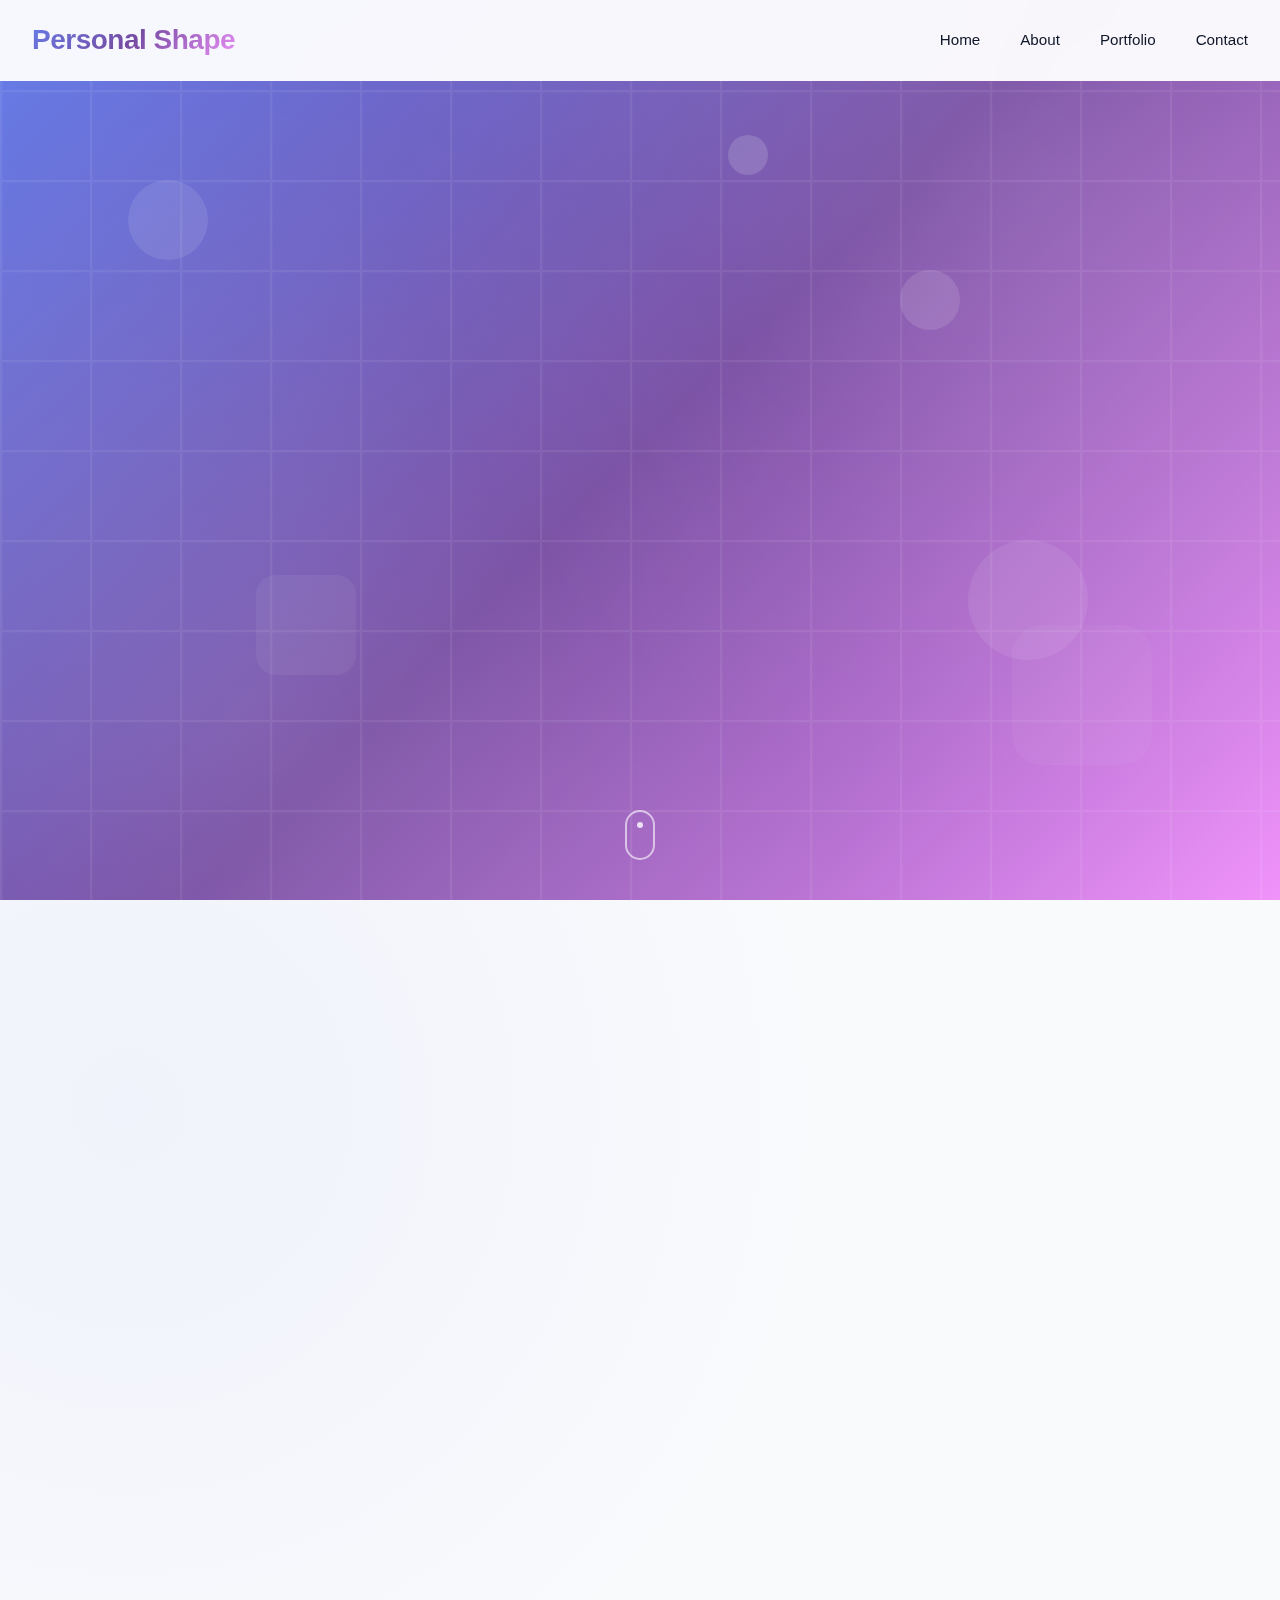
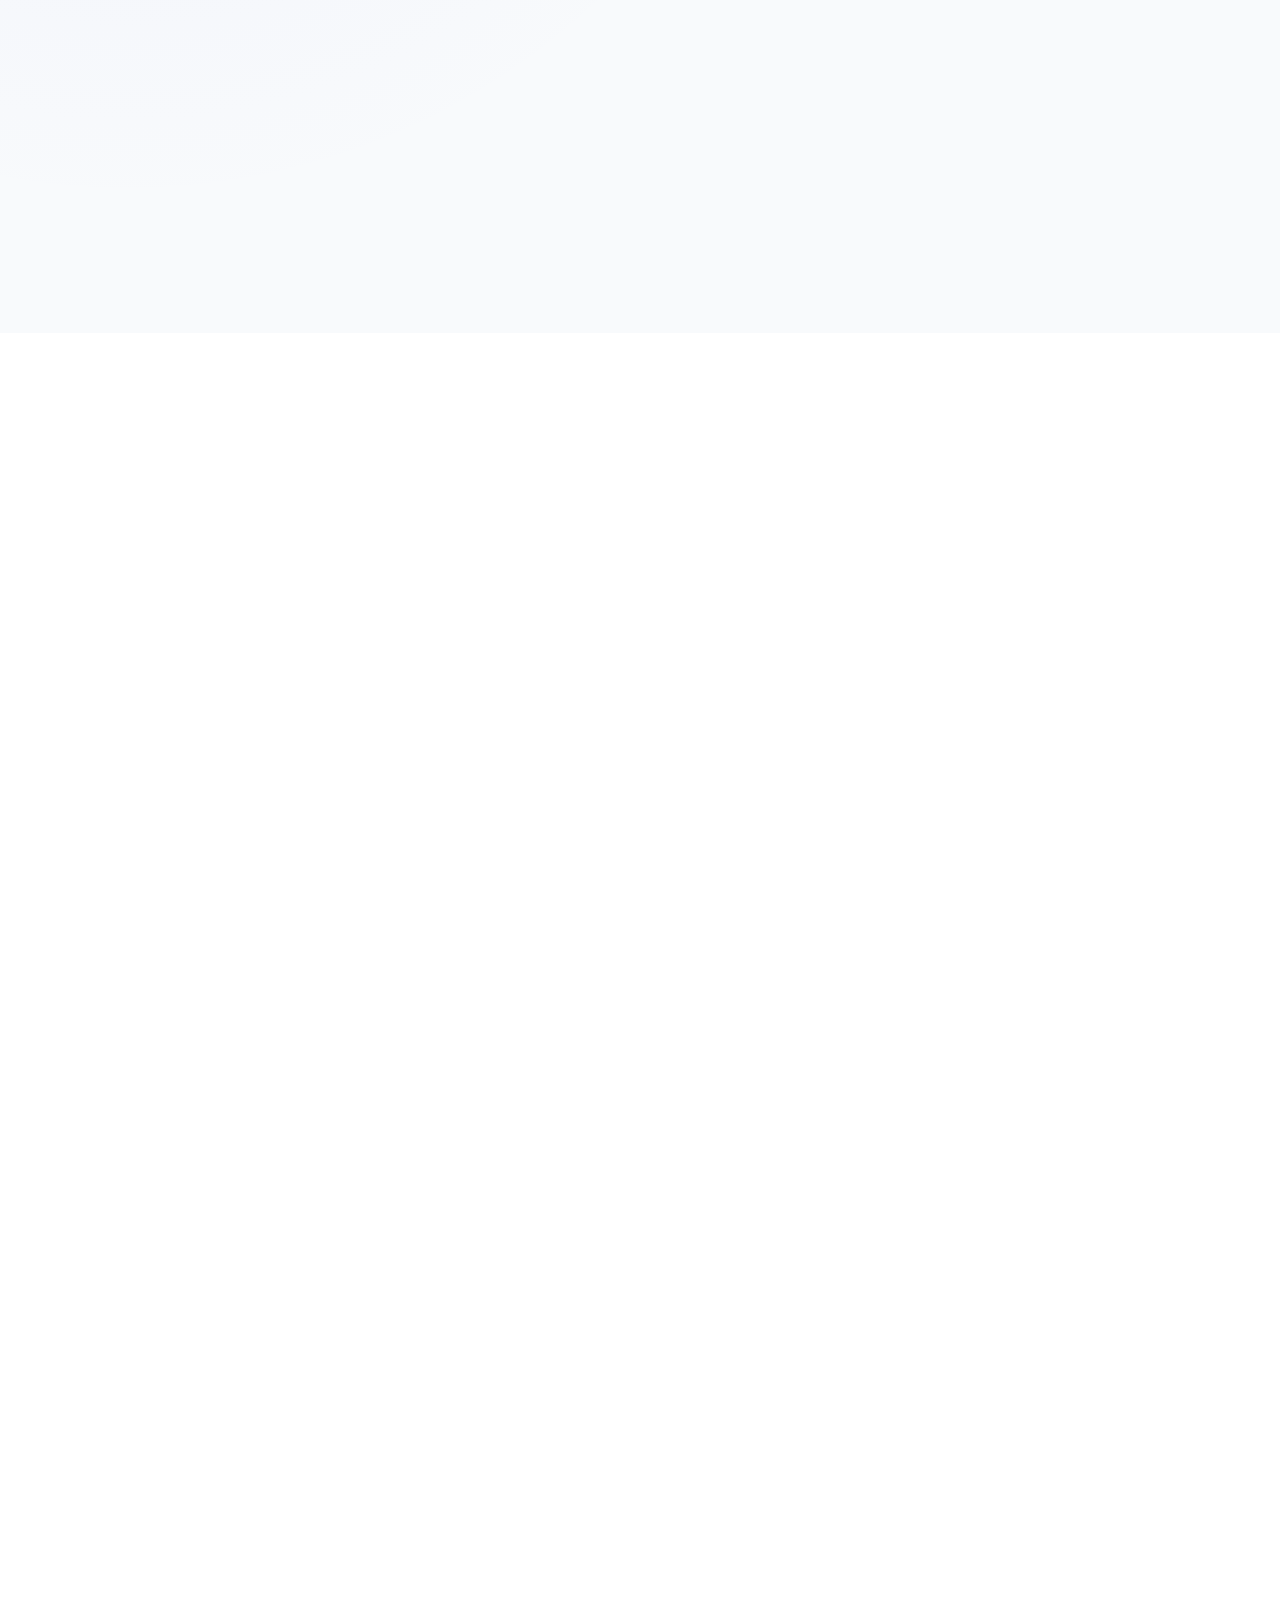
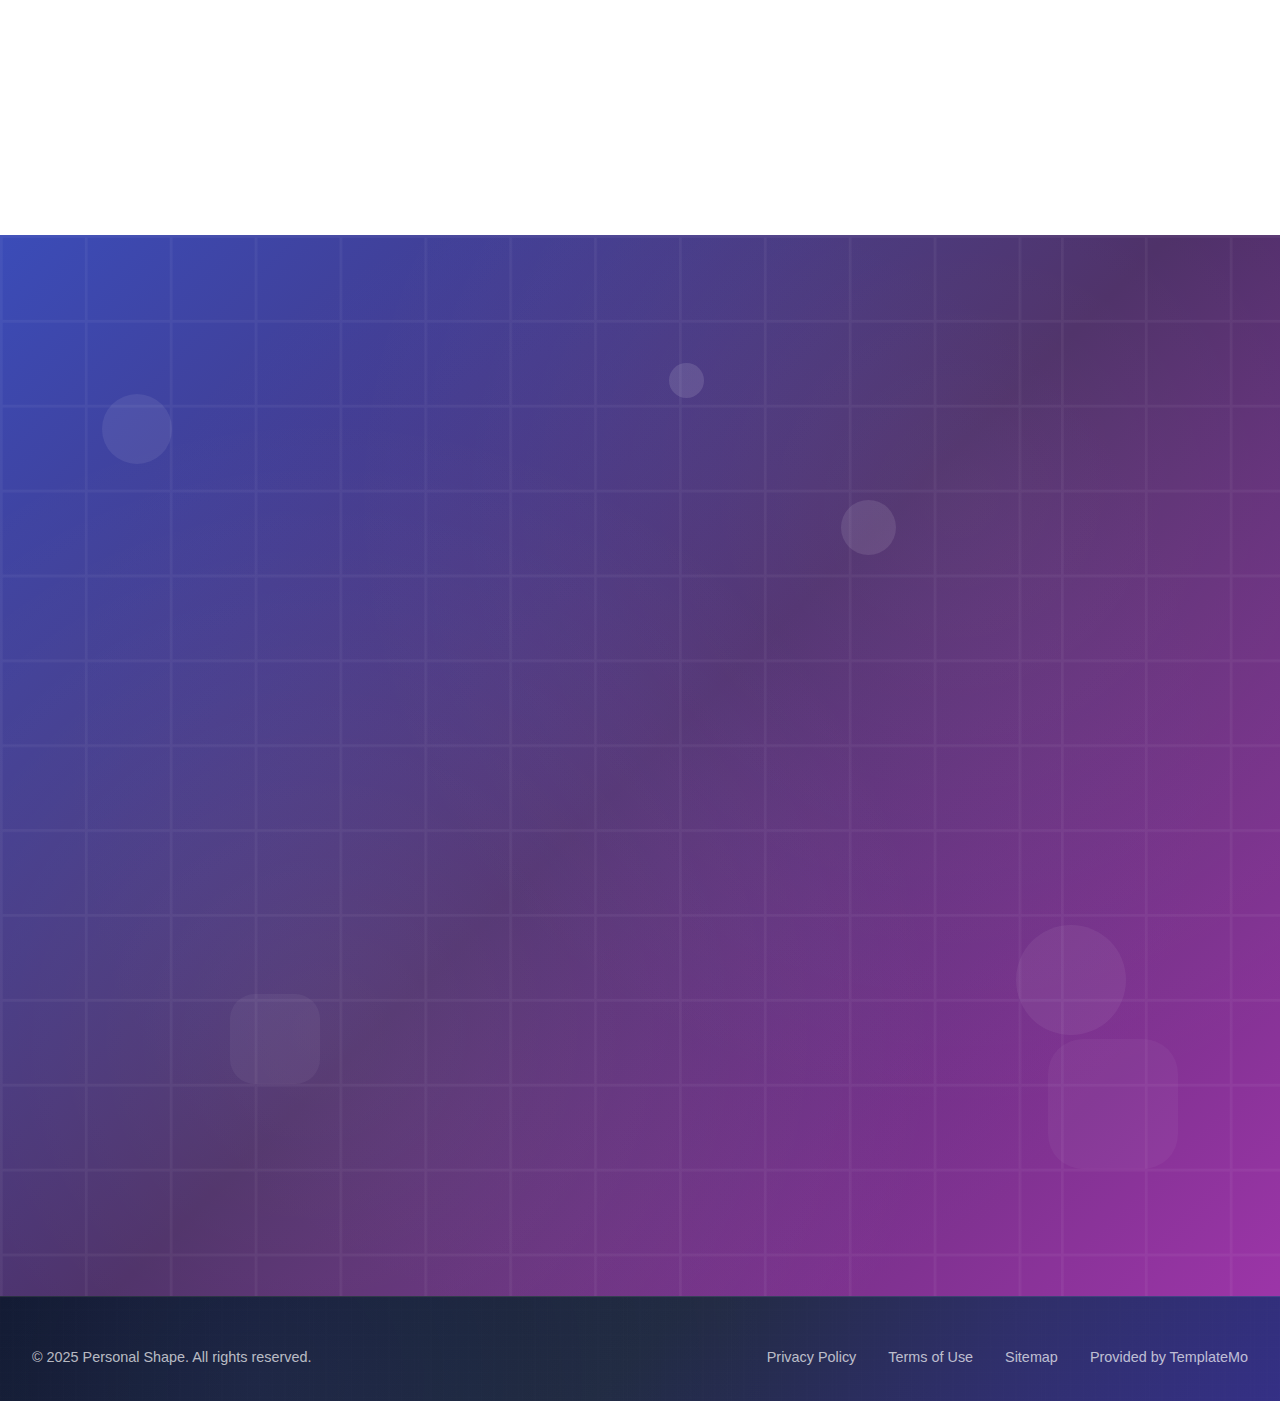
<file: personal-portfolio/index.html>
<!DOCTYPE html>
<html lang="en">
<head>
    <meta charset="UTF-8">
    <meta name="viewport" content="width=device-width, initial-scale=1.0">
    <title>Personal Shape - Creative Designer</title>
    <link href="templatemo-personal-style.css" rel="stylesheet">

<!--

TemplateMo 593 personal shape

https://templatemo.com/tm-593-personal-shape

-->
</head>
<body>
    <!-- Navigation -->
    <nav id="navbar">
        <div class="nav-container">
            <div class="logo">Personal Shape</div>
            <ul class="nav-links">
                <li><a href="#home">Home</a></li>
                <li><a href="#about">About</a></li>
                <li><a href="#portfolio">Portfolio</a></li>
                <li><a href="#contact">Contact</a></li>
            </ul>
            <div class="mobile-menu-toggle" id="mobileMenuToggle">
                <div class="hamburger"></div>
                <div class="hamburger"></div>
                <div class="hamburger"></div>
            </div>
        </div>
    </nav>

    <!-- Mobile Menu -->
    <div class="mobile-menu" id="mobileMenu">
        <ul class="mobile-nav-links">
            <li><a href="#home">Home</a></li>
            <li><a href="#about">About</a></li>
            <li><a href="#portfolio">Portfolio</a></li>
            <li><a href="#contact">Contact</a></li>
        </ul>
    </div>

    <!-- Hero Section -->
    <section id="home" class="hero">
        <div class="floating-shapes">
            <div class="shape shape-1"></div>
            <div class="shape shape-2"></div>
            <div class="shape shape-3"></div>
            <div class="shape shape-4"></div>
            <div class="shape shape-5"></div>
            <div class="shape shape-6"></div>
        </div>
        <div class="hero-content">
            <div class="hero-subtitle">Creative Designer</div>
            <h1>Transforming Ideas Into Beautiful Experiences</h1>
            <p class="subtitle">I craft digital experiences that captivate, engage, and inspire through thoughtful design and innovative solutions</p>
            <a href="#portfolio" class="cta-button">Explore My Work</a>
        </div>
        <div class="scroll-indicator" onclick="document.getElementById('about').scrollIntoView()"></div>
    </section>

    <!-- About Section -->
    <section id="about" class="about">
        <div class="container">
            <h2 class="section-title fade-in">About Me</h2>
            <div class="about-content">
                <div class="about-image slide-in-left"></div>
                <div class="about-text slide-in-right">
                    <h3>Passionate about creating meaningful digital experiences</h3>
                    <p>With over 5 years of experience in digital design, I specialize in creating user-centered solutions that bridge the gap between functionality and aesthetics. My approach combines strategic thinking with creative execution to deliver impactful results.</p>
                    <p>I believe that great design is not just about how it looks, but how it works and how it makes people feel. Every project is an opportunity to solve problems and create connections that matter.</p>
                    <p>When I'm not designing, you'll find me exploring new technologies, sketching ideas, or seeking inspiration in nature and architecture.</p>
                    <div class="skills">
                        <span class="skill-tag">UI/UX Design</span>
                        <span class="skill-tag">Web Development</span>
                        <span class="skill-tag">Brand Identity</span>
                        <span class="skill-tag">Motion Graphics</span>
                        <span class="skill-tag">Prototyping</span>
                        <span class="skill-tag">Design Systems</span>
                    </div>
                </div>
            </div>
        </div>
    </section>

    <!-- Portfolio Section -->
    <section id="portfolio" class="portfolio">
        <div class="container">
            <h2 class="section-title fade-in">Featured Work</h2>
            <div class="portfolio-grid">
                <div class="portfolio-item">
                    <div class="portfolio-image"></div>
                    <div class="portfolio-content">
                        <h4>E-commerce Platform</h4>
                        <p>A modern, responsive e-commerce solution with focus on user experience and conversion optimization. Built with scalability and performance in mind.</p>
                        <div class="portfolio-tech">
                            <span class="tech-tag">React</span>
                            <span class="tech-tag">Node.js</span>
                            <span class="tech-tag">MongoDB</span>
                            <span class="tech-tag">Stripe</span>
                        </div>
                    </div>
                </div>
                <div class="portfolio-item">
                    <div class="portfolio-image"></div>
                    <div class="portfolio-content">
                        <h4>Brand Identity System</h4>
                        <p>Complete visual identity redesign for a tech startup, including logo, guidelines, and digital assets. Creating a cohesive brand experience across all touchpoints.</p>
                        <div class="portfolio-tech">
                            <span class="tech-tag">Illustrator</span>
                            <span class="tech-tag">Photoshop</span>
                            <span class="tech-tag">Figma</span>
                            <span class="tech-tag">After Effects</span>
                        </div>
                    </div>
                </div>
                <div class="portfolio-item">
                    <div class="portfolio-image"></div>
                    <div class="portfolio-content">
                        <h4>Mobile App Design</h4>
                        <p>Intuitive mobile app interface for a fitness tracking application with focus on accessibility and user engagement through gamification.</p>
                        <div class="portfolio-tech">
                            <span class="tech-tag">Figma</span>
                            <span class="tech-tag">Principle</span>
                            <span class="tech-tag">React Native</span>
                            <span class="tech-tag">Lottie</span>
                        </div>
                    </div>
                </div>
                <div class="portfolio-item">
                    <div class="portfolio-image"></div>
                    <div class="portfolio-content">
                        <h4>Dashboard Interface</h4>
                        <p>Clean and functional dashboard design for data analytics platform with complex information architecture and real-time data visualization.</p>
                        <div class="portfolio-tech">
                            <span class="tech-tag">Vue.js</span>
                            <span class="tech-tag">D3.js</span>
                            <span class="tech-tag">SCSS</span>
                            <span class="tech-tag">Chart.js</span>
                        </div>
                    </div>
                </div>
                <div class="portfolio-item">
                    <div class="portfolio-image"></div>
                    <div class="portfolio-content">
                        <h4>Marketing Website</h4>
                        <p>Modern marketing website with interactive animations and optimized conversion funnels. Built for maximum performance and SEO.</p>
                        <div class="portfolio-tech">
                            <span class="tech-tag">Next.js</span>
                            <span class="tech-tag">Framer Motion</span>
                            <span class="tech-tag">Tailwind CSS</span>
                            <span class="tech-tag">Vercel</span>
                        </div>
                    </div>
                </div>
                <div class="portfolio-item">
                    <div class="portfolio-image"></div>
                    <div class="portfolio-content">
                        <h4>Creative Portfolio</h4>
                        <p>Artistic portfolio website featuring immersive galleries, smooth transitions, and creative storytelling for a digital artist.</p>
                        <div class="portfolio-tech">
                            <span class="tech-tag">React</span>
                            <span class="tech-tag">Three.js</span>
                            <span class="tech-tag">GSAP</span>
                            <span class="tech-tag">WebGL</span>
                        </div>
                    </div>
                </div>
            </div>
        </div>
    </section>

    <!-- Contact Section -->
    <section id="contact" class="contact">
        <div class="contact-floating-shapes">
            <div class="contact-shape contact-shape-1"></div>
            <div class="contact-shape contact-shape-2"></div>
            <div class="contact-shape contact-shape-3"></div>
            <div class="contact-shape contact-shape-4"></div>
            <div class="contact-shape contact-shape-5"></div>
            <div class="contact-shape contact-shape-6"></div>
        </div>
        <div class="container">
            <div class="contact-content">
                <h2 class="section-title fade-in">Let's Work Together</h2>
                <p class="fade-in">Ready to bring your vision to life? Let's discuss how we can create something amazing together. I'm always excited to take on new challenges and collaborate on innovative projects.</p>
                <form class="contact-form fade-in">
                    <div class="form-row">
                        <div class="form-group">
                            <label for="name">Name</label>
                            <input type="text" id="name" name="name" placeholder="Your full name" required>
                        </div>
                        <div class="form-group">
                            <label for="email">Email</label>
                            <input type="email" id="email" name="email" placeholder="your.email@example.com" required>
                        </div>
                    </div>
                    <div class="form-group">
                        <label for="subject">Subject</label>
                        <input type="text" id="subject" name="subject" placeholder="What's this about?" required>
                    </div>
                    <div class="form-group">
                        <label for="message">Message</label>
                        <textarea id="message" name="message" rows="6" placeholder="Tell me about your project..." required></textarea>
                    </div>
                    <button type="submit" class="submit-btn">Send Message</button>
                </form>
            </div>
        </div>
    </section>

    <!-- Footer -->
    <footer class="footer">
        <div class="container">
            <div class="footer-content">
                <div class="footer-left">
                    <p>&copy; 2025 Personal Shape. All rights reserved.</p>
                </div>
                <div class="footer-right">
                    <a href="#privacy">Privacy Policy</a>
                    <a href="#terms">Terms of Use</a>
                    <a href="#sitemap">Sitemap</a>
                    <a href="https://templatemo.com" target="_blank" rel="noopener nofollow">Provided by TemplateMo</a>
                </div>
            </div>
        </div>
    </footer>

<script src="templatemo-personal-javascripts.js"></script>

</body>
</html>
</file>
<file: personal-portfolio/templatemo-personal-style.css>
/*

TemplateMo 593 personal shape

https://templatemo.com/tm-593-personal-shape

*/

@charset "utf-8";
/* CSS Document */

        * {
            margin: 0;
            padding: 0;
            box-sizing: border-box;
        }

        /* Footer */
        .footer {
            background: linear-gradient(135deg, #0f172a 0%, #1e293b 50%, #312e81 100%);
            color: var(--text-light);
            padding: 3rem 0 2rem;
            border-top: 1px solid rgba(255, 255, 255, 0.1);
            position: relative;
            overflow: hidden;
        }

        .footer::before {
            content: '';
            position: absolute;
            top: 0;
            left: 0;
            right: 0;
            bottom: 0;
            background: url('data:image/svg+xml,<svg xmlns="http://www.w3.org/2000/svg" viewBox="0 0 100 100"><defs><pattern id="footer-grid" width="12" height="12" patternUnits="userSpaceOnUse"><path d="M 12 0 L 0 0 0 12" fill="none" stroke="rgba(255,255,255,0.05)" stroke-width="0.5"/></pattern></defs><rect width="100" height="100" fill="url(%23footer-grid)"/></svg>');
            opacity: 0.4;
        }

        .footer::after {
            content: '';
            position: absolute;
            top: 0;
            left: 0;
            right: 0;
            bottom: 0;
            background: radial-gradient(circle at 20% 80%, rgba(99, 102, 241, 0.1) 0%, transparent 50%),
                        radial-gradient(circle at 80% 20%, rgba(139, 92, 246, 0.08) 0%, transparent 50%);
        }

        .footer-content {
            display: flex;
            justify-content: space-between;
            align-items: center;
            flex-wrap: wrap;
            gap: 1rem;
            position: relative;
            z-index: 2;
        }

        .footer-left p {
            color: rgba(255, 255, 255, 0.7);
            font-size: 0.9rem;
            margin: 0;
        }

        .footer-right {
            display: flex;
            gap: 2rem;
            flex-wrap: wrap;
        }

        .footer-right a {
            color: rgba(255, 255, 255, 0.7);
            text-decoration: none;
            font-size: 0.9rem;
            transition: all 0.3s ease;
            position: relative;
        }

        .footer-right a:hover {
            color: var(--text-light);
            transform: translateY(-1px);
        }

        .footer-right a::after {
            content: '';
            position: absolute;
            width: 0;
            height: 1px;
            bottom: -3px;
            left: 0;
            background: var(--primary-color);
            transition: width 0.3s ease;
        }

        .footer-right a:hover::after {
            width: 100%;
        }

        /* Footer Mobile Responsiveness */
        @media (max-width: 768px) {
            .footer-content {
                flex-direction: column;
                text-align: center;
                gap: 1.5rem;
            }

            .footer-right {
                justify-content: center;
                gap: 1.5rem;
            }

            .footer-right a {
                font-size: 0.85rem;
            }
        }

        @media (max-width: 480px) {
            .footer-right {
                flex-direction: column;
                gap: 1rem;
            }
        }

        :root {
            --primary-color: #6366f1;
            --secondary-color: #8b5cf6;
            --accent-color: #f59e0b;
            --accent-pink: #ec4899;
            --accent-cyan: #06b6d4;
            --text-primary: #0f172a;
            --text-secondary: #64748b;
            --text-light: #ffffff;
            --bg-primary: #ffffff;
            --bg-secondary: #f8fafc;
            --bg-dark: #0f172a;
            --bg-card: rgba(255, 255, 255, 0.95);
            --gradient-primary: linear-gradient(135deg, #667eea 0%, #764ba2 100%);
            --gradient-secondary: linear-gradient(135deg, #f093fb 0%, #f5576c 100%);
            --gradient-tertiary: linear-gradient(135deg, #4facfe 0%, #00f2fe 100%);
            --gradient-elegant: linear-gradient(135deg, #667eea 0%, #764ba2 50%, #f093fb 100%);
            --shadow-sm: 0 1px 2px 0 rgba(0, 0, 0, 0.05);
            --shadow-md: 0 4px 6px -1px rgba(0, 0, 0, 0.1), 0 2px 4px -1px rgba(0, 0, 0, 0.06);
            --shadow-lg: 0 10px 15px -3px rgba(0, 0, 0, 0.1), 0 4px 6px -2px rgba(0, 0, 0, 0.05);
            --shadow-xl: 0 20px 25px -5px rgba(0, 0, 0, 0.1), 0 10px 10px -5px rgba(0, 0, 0, 0.04);
            --shadow-2xl: 0 25px 50px -12px rgba(0, 0, 0, 0.25);
            --glass: rgba(255, 255, 255, 0.15);
            --glass-border: rgba(255, 255, 255, 0.2);
        }

        body {
            font-family: 'Segoe UI', 'Roboto', 'Helvetica Neue', 'Arial', sans-serif;
            line-height: 1.7;
            color: var(--text-primary);
            scroll-behavior: smooth;
            overflow-x: hidden;
            background: var(--bg-primary);
        }

        /* Navigation */
        nav {
            position: fixed;
            top: 0;
            width: 100%;
            background: rgba(255, 255, 255, 0.95);
            backdrop-filter: blur(20px);
            z-index: 1000;
            padding: 1rem 0;
            transition: all 0.4s cubic-bezier(0.4, 0, 0.2, 1);
            border-bottom: 1px solid rgba(255, 255, 255, 0.1);
        }

        nav.scrolled {
            background: rgba(255, 255, 255, 0.98);
            box-shadow: var(--shadow-lg);
            padding: 0.75rem 0;
        }

        .nav-container {
            max-width: 1400px;
            margin: 0 auto;
            padding: 0 2rem;
            display: flex;
            justify-content: space-between;
            align-items: center;
        }

        .logo {
            font-family: 'Segoe UI', 'Roboto', 'Helvetica Neue', 'Arial', sans-serif;
            font-size: 1.75rem;
            font-weight: 700;
            background: var(--gradient-elegant);
            -webkit-background-clip: text;
            background-clip: text;
            -webkit-text-fill-color: transparent;
            letter-spacing: -0.5px;
        }

        .nav-links {
            display: flex;
            list-style: none;
            gap: 2.5rem;
            align-items: center;
        }

        .nav-links a {
            text-decoration: none;
            color: var(--text-primary);
            font-weight: 500;
            font-size: 0.95rem;
            transition: all 0.3s cubic-bezier(0.4, 0, 0.2, 1);
            position: relative;
            padding: 0.5rem 0;
        }

        .nav-links a:hover {
            color: var(--primary-color);
            transform: translateY(-1px);
        }

        .nav-links a::after {
            content: '';
            position: absolute;
            width: 0;
            height: 2px;
            bottom: 0;
            left: 50%;
            background: var(--gradient-primary);
            transition: all 0.3s cubic-bezier(0.4, 0, 0.2, 1);
            transform: translateX(-50%);
            border-radius: 1px;
        }

        .nav-links a:hover::after {
            width: 100%;
        }

        /* Mobile Menu */
        .mobile-menu-toggle {
            display: none;
            flex-direction: column;
            cursor: pointer;
            padding: 0.5rem;
            z-index: 1001;
        }

        .hamburger {
            width: 25px;
            height: 3px;
            background: var(--text-primary);
            margin: 3px 0;
            transition: all 0.3s ease;
            border-radius: 1px;
        }

        .mobile-menu-toggle.active .hamburger:nth-child(1) {
            transform: rotate(-45deg) translate(-5px, 6px);
        }

        .mobile-menu-toggle.active .hamburger:nth-child(2) {
            opacity: 0;
        }

        .mobile-menu-toggle.active .hamburger:nth-child(3) {
            transform: rotate(45deg) translate(-5px, -6px);
        }

        .mobile-menu {
            position: fixed;
            top: 0;
            right: -100%;
            width: 100%;
            height: 100vh;
            background: rgba(15, 23, 42, 0.98);
            backdrop-filter: blur(20px);
            display: flex;
            flex-direction: column;
            justify-content: center;
            align-items: center;
            transition: right 0.4s cubic-bezier(0.4, 0, 0.2, 1);
            z-index: 999;
        }

        .mobile-menu.active {
            right: 0;
        }

        .mobile-nav-links {
            list-style: none;
            text-align: center;
        }

        .mobile-nav-links li {
            margin: 2rem 0;
            opacity: 0;
            transform: translateY(30px);
            transition: all 0.4s cubic-bezier(0.4, 0, 0.2, 1);
        }

        .mobile-menu.active .mobile-nav-links li {
            opacity: 1;
            transform: translateY(0);
        }

        .mobile-menu.active .mobile-nav-links li:nth-child(1) { transition-delay: 0.1s; }
        .mobile-menu.active .mobile-nav-links li:nth-child(2) { transition-delay: 0.2s; }
        .mobile-menu.active .mobile-nav-links li:nth-child(3) { transition-delay: 0.3s; }
        .mobile-menu.active .mobile-nav-links li:nth-child(4) { transition-delay: 0.4s; }

        .mobile-nav-links a {
            font-family: 'Segoe UI', 'Roboto', 'Helvetica Neue', 'Arial', sans-serif;
            font-size: 2.5rem;
            font-weight: 500;
            color: var(--text-light);
            text-decoration: none;
            transition: all 0.3s ease;
            background: var(--gradient-elegant);
            -webkit-background-clip: text;
            background-clip: text;
            -webkit-text-fill-color: transparent;
        }

        .mobile-nav-links a:hover {
            transform: scale(1.05);
        }

        /* Hero Section */
        .hero {
            height: 100vh;
            display: flex;
            align-items: center;
            justify-content: center;
            background: var(--gradient-elegant);
            position: relative;
            overflow: hidden;
        }

        .hero::before {
            content: '';
            position: absolute;
            top: 0;
            left: 0;
            right: 0;
            bottom: 0;
            background: url('data:image/svg+xml,<svg xmlns="http://www.w3.org/2000/svg" viewBox="0 0 100 100"><defs><pattern id="grid" width="10" height="10" patternUnits="userSpaceOnUse"><path d="M 10 0 L 0 0 0 10" fill="none" stroke="rgba(255,255,255,0.1)" stroke-width="0.5"/></pattern></defs><rect width="100" height="100" fill="url(%23grid)"/></svg>');
            animation: float 25s ease-in-out infinite;
            opacity: 0.7;
        }

        .hero::after {
            content: '';
            position: absolute;
            top: 0;
            left: 0;
            right: 0;
            bottom: 0;
            background: radial-gradient(circle at 20% 80%, rgba(255, 255, 255, 0.1) 0%, transparent 50%),
                        radial-gradient(circle at 80% 20%, rgba(255, 255, 255, 0.1) 0%, transparent 50%);
            animation: pulse 4s ease-in-out infinite alternate;
        }

        /* Floating Shapes */
        .floating-shapes {
            position: absolute;
            top: 0;
            left: 0;
            width: 100%;
            height: 100%;
            pointer-events: none;
            z-index: 1;
        }

        .shape {
            position: absolute;
            background: rgba(255, 255, 255, 0.1);
            border-radius: 50%;
        }

        .shape-1 {
            width: 80px;
            height: 80px;
            top: 20%;
            left: 10%;
            animation: floatShape1 20s ease-in-out infinite;
        }

        .shape-2 {
            width: 120px;
            height: 120px;
            top: 60%;
            right: 15%;
            background: rgba(255, 255, 255, 0.08);
            animation: floatShape2 25s ease-in-out infinite reverse;
        }

        .shape-3 {
            width: 60px;
            height: 60px;
            top: 30%;
            right: 25%;
            background: rgba(255, 255, 255, 0.12);
            animation: floatShape3 18s ease-in-out infinite;
        }

        .shape-4 {
            width: 100px;
            height: 100px;
            bottom: 25%;
            left: 20%;
            background: rgba(255, 255, 255, 0.06);
            border-radius: 20px;
            animation: floatShape4 22s ease-in-out infinite;
        }

        .shape-5 {
            width: 40px;
            height: 40px;
            top: 15%;
            right: 40%;
            background: rgba(255, 255, 255, 0.15);
            animation: floatShape5 16s ease-in-out infinite reverse;
        }

        .shape-6 {
            width: 140px;
            height: 140px;
            bottom: 15%;
            right: 10%;
            background: rgba(255, 255, 255, 0.04);
            border-radius: 30px;
            animation: floatShape6 28s ease-in-out infinite;
        }

        @keyframes floatShape1 {
            0%, 100% { transform: translateY(0px) translateX(0px) rotate(0deg); }
            25% { transform: translateY(-30px) translateX(20px) rotate(90deg); }
            50% { transform: translateY(-15px) translateX(-10px) rotate(180deg); }
            75% { transform: translateY(-40px) translateX(15px) rotate(270deg); }
        }

        @keyframes floatShape2 {
            0%, 100% { transform: translateY(0px) translateX(0px) scale(1); }
            33% { transform: translateY(25px) translateX(-20px) scale(1.1); }
            66% { transform: translateY(-20px) translateX(25px) scale(0.9); }
        }

        @keyframes floatShape3 {
            0%, 100% { transform: translateY(0px) translateX(0px) rotate(0deg); }
            50% { transform: translateY(-25px) translateX(-30px) rotate(180deg); }
        }

        @keyframes floatShape4 {
            0%, 100% { transform: translateY(0px) translateX(0px) rotate(0deg); }
            25% { transform: translateY(20px) translateX(-15px) rotate(45deg); }
            50% { transform: translateY(-10px) translateX(30px) rotate(90deg); }
            75% { transform: translateY(15px) translateX(-20px) rotate(135deg); }
        }

        @keyframes floatShape5 {
            0%, 100% { transform: translateY(0px) translateX(0px) scale(1); }
            50% { transform: translateY(-35px) translateX(20px) scale(1.2); }
        }

        @keyframes floatShape6 {
            0%, 100% { transform: translateY(0px) translateX(0px) rotate(0deg); }
            33% { transform: translateY(-15px) translateX(10px) rotate(60deg); }
            66% { transform: translateY(10px) translateX(-25px) rotate(120deg); }
        }

        @keyframes float {
            0%, 100% { transform: translateY(0px) rotate(0deg); }
            50% { transform: translateY(-20px) rotate(1deg); }
        }

        @keyframes pulse {
            0% { opacity: 0.5; }
            100% { opacity: 0.8; }
        }

        .hero-content {
            text-align: center;
            color: var(--text-light);
            z-index: 2;
            position: relative;
            max-width: 900px;
            padding: 0 2rem;
        }

        .hero-subtitle {
            font-size: 1.1rem;
            font-weight: 500;
            letter-spacing: 2px;
            text-transform: uppercase;
            opacity: 0;
            transform: translateY(30px);
            animation: fadeInUp 1s ease 0.2s forwards;
            margin-bottom: 1rem;
            color: rgba(255, 255, 255, 0.8);
        }

        .hero h1 {
            font-family: 'Segoe UI', 'Roboto', 'Helvetica Neue', 'Arial', sans-serif;
            font-size: 5rem;
            font-weight: 700;
            margin-bottom: 1.5rem;
            opacity: 0;
            transform: translateY(30px);
            animation: fadeInUp 1s ease 0.4s forwards;
            line-height: 1.1;
            letter-spacing: -1px;
        }

        .hero .subtitle {
            font-size: 1.3rem;
            margin-bottom: 3rem;
            opacity: 0;
            transform: translateY(30px);
            animation: fadeInUp 1s ease 0.6s forwards;
            color: rgba(255, 255, 255, 0.9);
            font-weight: 400;
            max-width: 600px;
            margin-left: auto;
            margin-right: auto;
        }

        .cta-button {
            display: inline-block;
            padding: 1.2rem 3rem;
            background: rgba(255, 255, 255, 0.2);
            color: var(--text-light);
            text-decoration: none;
            border-radius: 50px;
            font-weight: 600;
            font-size: 1rem;
            transform: translateY(30px);
            opacity: 0;
            animation: fadeInUp 1s ease 0.8s forwards;
            transition: all 0.4s cubic-bezier(0.4, 0, 0.2, 1);
            border: 2px solid rgba(255, 255, 255, 0.3);
            backdrop-filter: blur(10px);
            letter-spacing: 0.5px;
        }

        .cta-button:hover {
            transform: translateY(-3px);
            background: rgba(255, 255, 255, 0.25);
            box-shadow: 0 20px 40px rgba(0, 0, 0, 0.2);
            border-color: rgba(255, 255, 255, 0.4);
        }

        @keyframes fadeInUp {
            to {
                opacity: 1;
                transform: translateY(0);
            }
        }

        /* Scroll Indicator */
        .scroll-indicator {
            position: absolute;
            bottom: 40px;
            left: 50%;
            transform: translateX(-50%);
            width: 30px;
            height: 50px;
            border: 2px solid rgba(255, 255, 255, 0.6);
            border-radius: 25px;
            cursor: pointer;
            transition: all 0.3s ease;
        }

        .scroll-indicator:hover {
            border-color: rgba(255, 255, 255, 0.9);
        }

        .scroll-indicator::before {
            content: '';
            position: absolute;
            top: 10px;
            left: 50%;
            width: 6px;
            height: 6px;
            background: rgba(255, 255, 255, 0.8);
            border-radius: 50%;
            transform: translateX(-50%);
            animation: scroll 2s infinite;
        }

        @keyframes scroll {
            0% { transform: translateX(-50%) translateY(0); opacity: 1; }
            100% { transform: translateX(-50%) translateY(20px); opacity: 0; }
        }

        /* Section Styles */
        section {
            padding: 8rem 0;
        }

        .container {
            max-width: 1400px;
            margin: 0 auto;
            padding: 0 2rem;
        }

        .section-title {
            text-align: center;
            font-family: 'Segoe UI', 'Roboto', 'Helvetica Neue', 'Arial', sans-serif;
            font-size: 3.5rem;
            font-weight: 600;
            margin-bottom: 4rem;
            background: var(--gradient-elegant);
            -webkit-background-clip: text;
            background-clip: text;
            -webkit-text-fill-color: transparent;
            letter-spacing: -1px;
            position: relative;
        }

        .section-title::after {
            content: '';
            position: absolute;
            width: 60px;
            height: 4px;
            background: var(--gradient-primary);
            bottom: -20px;
            left: 50%;
            transform: translateX(-50%);
            border-radius: 2px;
        }

        /* About Section */
        .about {
            background: var(--bg-secondary);
            position: relative;
        }

        .about::before {
            content: '';
            position: absolute;
            top: 0;
            left: 0;
            right: 0;
            bottom: 0;
            background: radial-gradient(circle at 10% 20%, rgba(99, 102, 241, 0.05) 0%, transparent 50%);
        }

        .about-content {
            display: grid;

            grid-template-columns: 1fr 1.5fr;
            gap: 6rem;
            align-items: center;
            position: relative;
        }

        .about-image {
            width: 100%;
            height: 500px;
            background: url('images/smiling-girl-computer-desktop.jpg') center/cover;
            border-radius: 30px;
            position: relative;
            overflow: hidden;
            box-shadow: var(--shadow-2xl);
            transform: rotate(-2deg);
            transition: transform 0.4s ease;
        }

        .about-image:hover {
            transform: rotate(0deg) scale(1.02);
        }

        .about-image::before {
            content: '';
            position: absolute;
            top: 0;
            left: 0;
            right: 0;
            bottom: 0;
            background: linear-gradient(135deg, rgba(99, 102, 241, 0.3) 0%, rgba(139, 92, 246, 0.2) 100%);
            transition: opacity 0.3s ease;
        }

        .about-image:hover::before {
            opacity: 0.7;
        }

        .about-image::after {

        }

        .about-text h3 {
            font-family: 'Segoe UI', 'Roboto', 'Helvetica Neue', 'Arial', sans-serif;
            font-size: 2.5rem;
            margin-bottom: 2rem;
            color: var(--text-primary);
            font-weight: 500;
            line-height: 1.3;
        }

        .about-text p {
            font-size: 1.1rem;
            color: var(--text-secondary);
            margin-bottom: 2rem;
            line-height: 1.8;
        }

        .skills {
            display: flex;
            gap: 1rem;
            flex-wrap: wrap;
            margin-top: 3rem;
        }

        .skill-tag {
            padding: 0.75rem 1.5rem;
            background: var(--bg-card);
            color: var(--primary-color);
            border-radius: 30px;
            font-size: 0.9rem;
            font-weight: 600;
            border: 1px solid rgba(99, 102, 241, 0.2);
            transition: all 0.3s ease;
            backdrop-filter: blur(10px);
        }

        .skill-tag:hover {
            background: var(--primary-color);
            color: var(--text-light);
            transform: translateY(-2px);
            box-shadow: var(--shadow-lg);
        }

        /* Portfolio Section */
        .portfolio {
            background: var(--bg-primary);
        }

        .portfolio-grid {
            display: grid;
            grid-template-columns: repeat(3, 1fr);
            gap: 3rem;
            margin-top: 2rem;
        }

        .portfolio-item {
            background: var(--bg-card);
            border-radius: 25px;
            overflow: hidden;
            box-shadow: var(--shadow-lg);
            transition: all 0.4s cubic-bezier(0.4, 0, 0.2, 1);
            transform: translateY(20px);
            opacity: 0;
            border: 1px solid rgba(255, 255, 255, 0.2);
            backdrop-filter: blur(10px);
        }

        .portfolio-item.animate {
            transform: translateY(0);
            opacity: 1;
        }

        .portfolio-item:hover {
            transform: translateY(-15px);
            box-shadow: var(--shadow-2xl);
        }

        .portfolio-image {
            width: 100%;
            height: 180px;
            background: var(--gradient-primary);
            position: relative;
            overflow: hidden;
            background-size: cover;
            background-position: center;
        }

        .portfolio-item:nth-child(1) .portfolio-image {
            background-image: url('images/working-business-women.jpg');
        }

        .portfolio-item:nth-child(2) .portfolio-image {
            background-image: url('images/computer-desk-stickers.jpg');
        }

        .portfolio-item:nth-child(3) .portfolio-image {
            background-image: url('images/curved-display-pinky-girl.jpg');
        }

        .portfolio-item:nth-child(4) .portfolio-image {
            background-image: url('images/dashboard-interfaces-transparent-displays.jpg');
        }

        .portfolio-item:nth-child(5) .portfolio-image {
            background-image: url('images/marketing-strategy-women.jpg');
        }

        .portfolio-item:nth-child(6) .portfolio-image {
            background-image: url('images/portfolio-website-girl.jpg');
        }

        .portfolio-image::before {
            content: '';
            position: absolute;
            top: 0;
            left: 0;
            right: 0;
            bottom: 0;
            background: linear-gradient(135deg, rgba(0, 0, 0, 0.3) 0%, rgba(0, 0, 0, 0.1) 100%);
            transition: all 0.3s ease;
        }

        .portfolio-item:hover .portfolio-image::before {
            background: linear-gradient(135deg, rgba(99, 102, 241, 0.4) 0%, rgba(139, 92, 246, 0.3) 100%);
        }

        .portfolio-content {
            padding: 2rem;
        }

        .portfolio-content h4 {
            font-family: 'Segoe UI', 'Roboto', 'Helvetica Neue', 'Arial', sans-serif;
            font-size: 1.5rem;
            margin-bottom: 1rem;
            color: var(--text-primary);
            font-weight: 600;
        }

        .portfolio-content p {
            color: var(--text-secondary);
            margin-bottom: 1.5rem;
            line-height: 1.7;
        }

        .portfolio-tech {
            display: flex;
            gap: 0.75rem;
            flex-wrap: wrap;
        }

        .tech-tag {
            padding: 0.4rem 1rem;
            background: var(--bg-secondary);
            color: var(--text-secondary);
            border-radius: 20px;
            font-size: 0.85rem;
            font-weight: 500;
            transition: all 0.3s ease;
        }

        .tech-tag:hover {
            background: var(--primary-color);
            color: var(--text-light);
        }

        /* Contact Section */
        .contact {
            background: linear-gradient(135deg, #3b4cb8 0%, #4a2c65 50%, #9c35a8 100%);
            color: var(--text-light);
            position: relative;
            overflow: hidden;
        }

        .contact::before {
            content: '';
            position: absolute;
            top: 0;
            left: 0;
            right: 0;
            bottom: 0;
            background: url('data:image/svg+xml,<svg xmlns="http://www.w3.org/2000/svg" viewBox="0 0 100 100"><defs><pattern id="contact-grid" width="8" height="8" patternUnits="userSpaceOnUse"><path d="M 8 0 L 0 0 0 8" fill="none" stroke="rgba(255,255,255,0.08)" stroke-width="0.5"/></pattern></defs><rect width="100" height="100" fill="url(%23contact-grid)"/></svg>');
            animation: contactFloat 30s ease-in-out infinite;
            opacity: 0.6;
        }

        .contact::after {
            content: '';
            position: absolute;
            top: 0;
            left: 0;
            right: 0;
            bottom: 0;
            background: radial-gradient(circle at 25% 75%, rgba(255, 255, 255, 0.08) 0%, transparent 50%),
                        radial-gradient(circle at 75% 25%, rgba(255, 255, 255, 0.06) 0%, transparent 50%),
                        radial-gradient(circle at 50% 50%, rgba(139, 92, 246, 0.1) 0%, transparent 70%);
            animation: contactPulse 6s ease-in-out infinite alternate;
        }

        /* Contact Floating Shapes */
        .contact-floating-shapes {
            position: absolute;
            top: 0;
            left: 0;
            width: 100%;
            height: 100%;
            pointer-events: none;
            z-index: 1;
        }

        .contact-shape {
            position: absolute;
            background: rgba(255, 255, 255, 0.08);
            border-radius: 50%;
        }

        .contact-shape-1 {
            width: 70px;
            height: 70px;
            top: 15%;
            left: 8%;
            animation: contactFloatShape1 24s ease-in-out infinite;
        }

        .contact-shape-2 {
            width: 110px;
            height: 110px;
            top: 65%;
            right: 12%;
            background: rgba(255, 255, 255, 0.06);
            animation: contactFloatShape2 28s ease-in-out infinite reverse;
        }

        .contact-shape-3 {
            width: 55px;
            height: 55px;
            top: 25%;
            right: 30%;
            background: rgba(255, 255, 255, 0.1);
            animation: contactFloatShape3 20s ease-in-out infinite;
        }

        .contact-shape-4 {
            width: 90px;
            height: 90px;
            bottom: 20%;
            left: 18%;
            background: rgba(255, 255, 255, 0.05);
            border-radius: 25px;
            animation: contactFloatShape4 26s ease-in-out infinite;
        }

        .contact-shape-5 {
            width: 35px;
            height: 35px;
            top: 12%;
            right: 45%;
            background: rgba(255, 255, 255, 0.12);
            animation: contactFloatShape5 18s ease-in-out infinite reverse;
        }

        .contact-shape-6 {
            width: 130px;
            height: 130px;
            bottom: 12%;
            right: 8%;
            background: rgba(255, 255, 255, 0.04);
            border-radius: 35px;
            animation: contactFloatShape6 32s ease-in-out infinite;
        }

        @keyframes contactFloatShape1 {
            0%, 100% { transform: translateY(0px) translateX(0px) rotate(0deg); }
            25% { transform: translateY(-25px) translateX(15px) rotate(90deg); }
            50% { transform: translateY(-10px) translateX(-8px) rotate(180deg); }
            75% { transform: translateY(-35px) translateX(12px) rotate(270deg); }
        }

        @keyframes contactFloatShape2 {
            0%, 100% { transform: translateY(0px) translateX(0px) scale(1); }
            33% { transform: translateY(20px) translateX(-15px) scale(1.05); }
            66% { transform: translateY(-15px) translateX(20px) scale(0.95); }
        }

        @keyframes contactFloatShape3 {
            0%, 100% { transform: translateY(0px) translateX(0px) rotate(0deg); }
            50% { transform: translateY(-20px) translateX(-25px) rotate(180deg); }
        }

        @keyframes contactFloatShape4 {
            0%, 100% { transform: translateY(0px) translateX(0px) rotate(0deg); }
            25% { transform: translateY(15px) translateX(-12px) rotate(30deg); }
            50% { transform: translateY(-8px) translateX(25px) rotate(60deg); }
            75% { transform: translateY(12px) translateX(-18px) rotate(90deg); }
        }

        @keyframes contactFloatShape5 {
            0%, 100% { transform: translateY(0px) translateX(0px) scale(1); }
            50% { transform: translateY(-30px) translateX(15px) scale(1.15); }
        }

        @keyframes contactFloatShape6 {
            0%, 100% { transform: translateY(0px) translateX(0px) rotate(0deg); }
            33% { transform: translateY(-12px) translateX(8px) rotate(45deg); }
            66% { transform: translateY(8px) translateX(-20px) rotate(90deg); }
        }

        @keyframes contactFloat {
            0%, 100% { transform: translateY(0px) rotate(0deg); }
            33% { transform: translateY(-15px) rotate(0.5deg); }
            66% { transform: translateY(-10px) rotate(-0.5deg); }
        }

        @keyframes contactPulse {
            0% { opacity: 0.4; }
            100% { opacity: 0.7; }
        }

        .contact-content {
            text-align: center;
            max-width: 700px;
            margin: 0 auto;
            position: relative;
            z-index: 10;
        }

        .contact .section-title {
            color: var(--text-light);
            background: linear-gradient(135deg, #ffffff 0%, #e2e8f0 100%);
            -webkit-background-clip: text;
            background-clip: text;
            -webkit-text-fill-color: transparent;
        }

        .contact-form {
            display: grid;
            gap: 2rem;
            margin-top: 3rem;
        }

        .form-row {
            display: grid;
            grid-template-columns: 1fr 1fr;
            gap: 2rem;
        }

        .form-group {
            display: grid;
            gap: 0.75rem;
            text-align: left;
        }

        .form-group label {
            font-weight: 500;
            color: rgba(255, 255, 255, 0.9);
            font-size: 0.9rem;
        }

        .form-group input,
        .form-group textarea {
            padding: 1.2rem;
            border: 1px solid rgba(255, 255, 255, 0.2);
            border-radius: 15px;
            background: rgba(255, 255, 255, 0.08);
            color: var(--text-light);
            font-family: 'Segoe UI', 'Roboto', 'Helvetica Neue', 'Arial', sans-serif;
            font-size: 1rem;
            font-weight: 400;
            transition: all 0.3s cubic-bezier(0.4, 0, 0.2, 1);
            backdrop-filter: blur(10px);
            resize: vertical;
        }

        .form-group input:focus,
        .form-group textarea:focus {
            outline: none;
            background: rgba(255, 255, 255, 0.12);
            border-color: var(--primary-color);
            box-shadow: 0 0 0 3px rgba(99, 102, 241, 0.1);
        }

        .form-group input::placeholder,
        .form-group textarea::placeholder {
            color: rgba(255, 255, 255, 0.5);
        }

        .submit-btn {
            padding: 1.2rem 3rem;
            background: var(--gradient-primary);
            color: var(--text-light);
            border: none;
            border-radius: 50px;
            font-size: 1rem;
            font-weight: 600;
            cursor: pointer;
            transition: all 0.4s cubic-bezier(0.4, 0, 0.2, 1);
            margin-top: 1rem;
            letter-spacing: 0.5px;
        }

        .submit-btn:hover {
            transform: translateY(-3px);
            box-shadow: 0 20px 40px rgba(99, 102, 241, 0.3);
        }

        /* Animation Classes */
        .fade-in {
            opacity: 0;
            transform: translateY(40px);
            transition: all 0.8s cubic-bezier(0.4, 0, 0.2, 1);
        }

        .fade-in.animate {
            opacity: 1;
            transform: translateY(0);
        }

        .slide-in-left {
            opacity: 0;
            transform: translateX(-60px);
            transition: all 0.8s cubic-bezier(0.4, 0, 0.2, 1);
        }

        .slide-in-left.animate {
            opacity: 1;
            transform: translateX(0);
        }

        .slide-in-right {
            opacity: 0;
            transform: translateX(60px);
            transition: all 0.8s cubic-bezier(0.4, 0, 0.2, 1);
        }

        .slide-in-right.animate {
            opacity: 1;
            transform: translateX(0);
        }

        /* Mobile Responsiveness */
        @media (max-width: 1024px) {
            .portfolio-grid {
                grid-template-columns: repeat(2, 1fr);
                gap: 2rem;
            }

            .about-content {
                grid-template-columns: 1fr;
                gap: 4rem;
            }

            .hero h1 {
                font-size: 4rem;
            }
        }

        @media (max-width: 768px) {
            .nav-links {
                display: none;
            }

            .mobile-menu-toggle {
                display: flex;
            }

            .hero h1 {
                font-size: 3rem;
            }

            .hero .subtitle {
                font-size: 1.1rem;
            }

            .section-title {
                font-size: 2.5rem;
            }

            .portfolio-grid {
                grid-template-columns: 1fr;
            }

            .container {
                padding: 0 1.5rem;
            }

            section {
                padding: 5rem 0;
            }

            .form-row {
                grid-template-columns: 1fr;
                gap: 1.5rem;
            }

            .about-text h3 {
                font-size: 2rem;
            }

            .skills {
                margin-top: 2rem;
            }
        }

        @media (max-width: 480px) {
            .hero h1 {
                font-size: 2.5rem;
            }

            .section-title {
                font-size: 2rem;
            }

            .nav-container {
                padding: 0 1rem;
            }

            .container {
                padding: 0 1rem;
            }
        }
</file>
